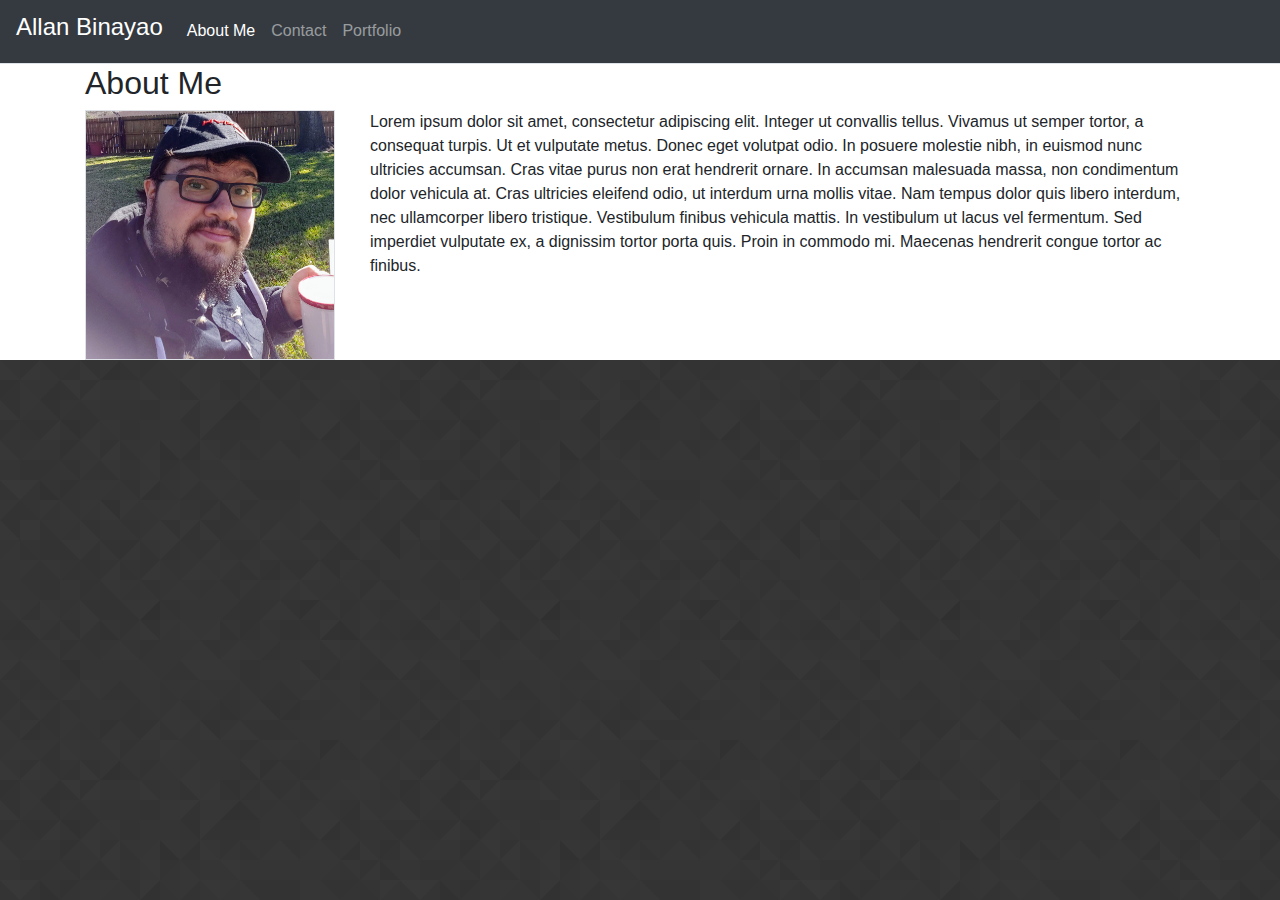
<file: index.html>
<!DOCTYPE html>
<html lang="en-us">

<head>
    <meta charset="UTC-8">
    <meta name="viewport" content="width=device-width, initial-scale=1, shrink-to-fit=no">
    <title>Allan Binayao</title>
    <link rel="stylesheet" type="text/css" href="assets/reset.css">
    <link rel="stylesheet" href="https://stackpath.bootstrapcdn.com/bootstrap/4.4.1/css/bootstrap.min.css"
        integrity="sha384-Vkoo8x4CGsO3+Hhxv8T/Q5PaXtkKtu6ug5TOeNV6gBiFeWPGFN9MuhOf23Q9Ifjh" crossorigin="anonymous">
    <link rel="stylesheet" type="text/css" href="assets/style.css">
</head>

<body>
    <nav class="navbar navbar-expand-lg navbar-dark bg-dark border-bottom" id="navbar">
        <span class="navbar-brand mb-0 h1">
            <h4>Allan Binayao</h4>
        </span>
        <button class="navbar-toggler" type="button" data-toggle="collapse" data-target="#navbarNav"
            aria-expanded="false" aria-label="Toggle navigation">
            <span class="navbar-toggler-icon"></span>
        </button>

        <div class="collapse navbar-collapse" id="navbarNav">
            <ul class="navbar-nav mr-auto">
                <li class="nav-item active">
                    <a class="nav-link" href="#">About Me<span class="sr-only">(current)</span></a>
                </li>
                <li class="nav-item">
                    <a class="nav-link" href="contact.html">Contact</a>
                </li>
                <li class="nav-item">
                    <a class="nav-link" href="portfolio.html">Portfolio</a>
                </li>
            </ul>
        </div>
    </nav>
    <div class="container">
        <div class="row">
            <div class="col-md-4">
                <h2>About Me</h2>
            </div>
        </div>

        <div class="row">
            <div class="col-md-3 float-left">
            <img class="border" src="assets/profile.jpg" height="250" width="250">
            </div>
            <div class="col-md">
                <p> Lorem ipsum dolor sit amet, consectetur adipiscing elit. Integer ut convallis tellus. Vivamus ut
                    semper tortor, a consequat turpis. Ut et vulputate metus. Donec eget volutpat odio. In posuere
                    molestie nibh, in euismod nunc ultricies accumsan. Cras vitae purus non erat hendrerit ornare. In
                    accumsan malesuada massa, non condimentum dolor vehicula at. Cras ultricies eleifend odio, ut
                    interdum urna mollis vitae. Nam tempus dolor quis libero interdum, nec ullamcorper libero tristique.
                    Vestibulum finibus vehicula mattis. In vestibulum ut lacus vel fermentum. Sed imperdiet vulputate
                    ex, a dignissim tortor porta quis. Proin in commodo mi. Maecenas hendrerit congue tortor ac finibus.
                </p>

            </div>
        </div>
    </div>
    <script src="https://code.jquery.com/jquery-3.4.1.slim.min.js"
        integrity="sha384-J6qa4849blE2+poT4WnyKhv5vZF5SrPo0iEjwBvKU7imGFAV0wwj1yYfoRSJoZ+n"
        crossorigin="anonymous"></script>
    <script src="https://cdn.jsdelivr.net/npm/popper.js@1.16.0/dist/umd/popper.min.js"
        integrity="sha384-Q6E9RHvbIyZFJoft+2mJbHaEWldlvI9IOYy5n3zV9zzTtmI3UksdQRVvoxMfooAo"
        crossorigin="anonymous"></script>
    <script src="https://stackpath.bootstrapcdn.com/bootstrap/4.4.1/js/bootstrap.min.js"
        integrity="sha384-wfSDF2E50Y2D1uUdj0O3uMBJnjuUD4Ih7YwaYd1iqfktj0Uod8GCExl3Og8ifwB6"
        crossorigin="anonymous"></script>
</body>

</html>
</file>
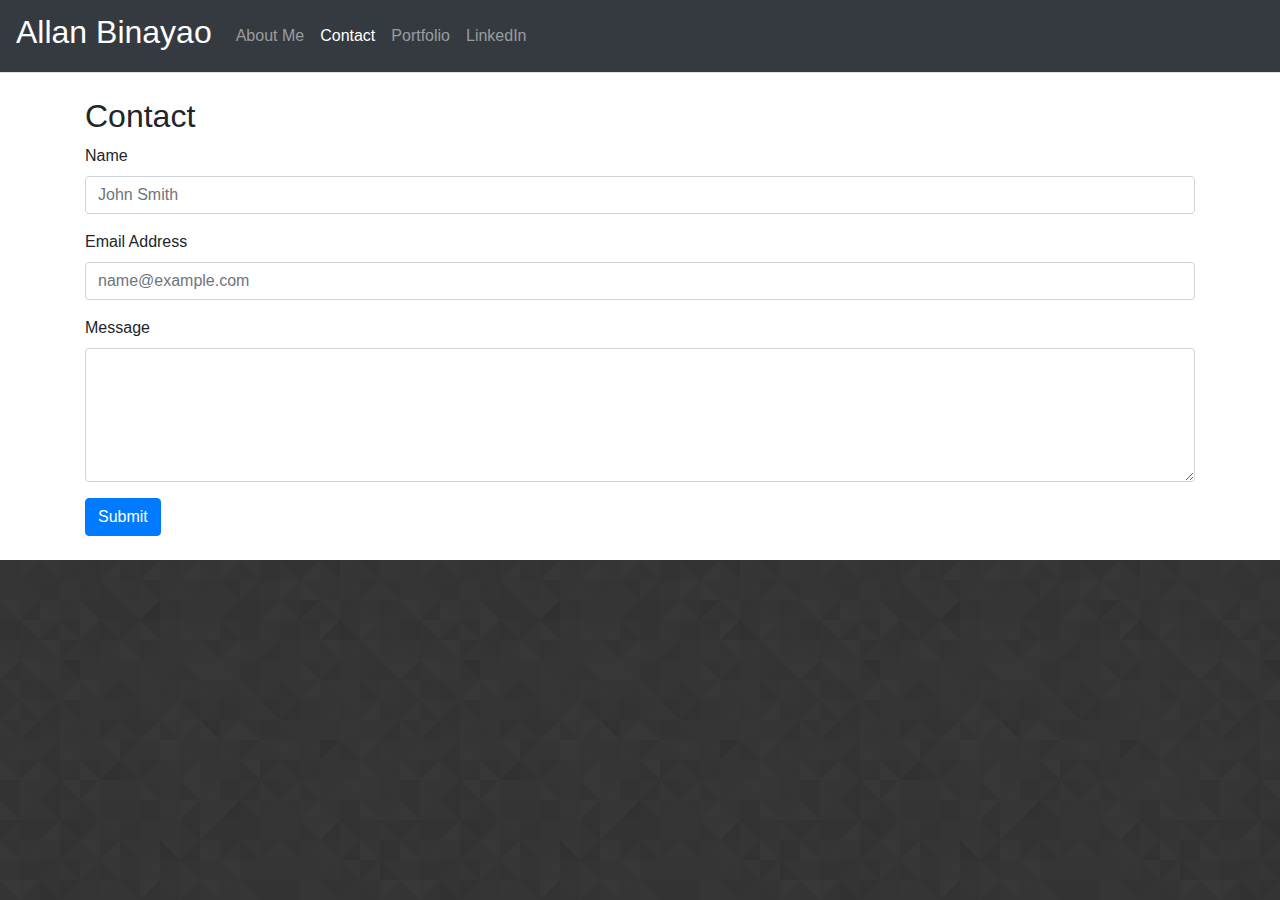
<file: contact.html>
<!DOCTYPE html>
<html lang="en-us">

<head>
    <meta charset="UTC-8">
    <meta name="viewport" content="width=device-width, initial-scale=1, shrink-to-fit=no">
    <title>Contact - Allan Binayao</title>
    <link rel="stylesheet" type="text/css" href="assets/reset.css">
    <link rel="stylesheet" href="https://stackpath.bootstrapcdn.com/bootstrap/4.4.1/css/bootstrap.min.css"
        integrity="sha384-Vkoo8x4CGsO3+Hhxv8T/Q5PaXtkKtu6ug5TOeNV6gBiFeWPGFN9MuhOf23Q9Ifjh" crossorigin="anonymous">
        <link href="https://fonts.googleapis.com/css?family=Montserrat&display=swap" rel="stylesheet">
    <link rel="stylesheet" type="text/css" href="assets/style.css">
</head>

<body>
    <nav class="navbar navbar-expand-lg navbar-dark bg-dark border-bottom" id="navbar">
        <span class="navbar-brand mb-0 h1">
            <p class=h2>Allan Binayao</p>
        </span>
        <button class="navbar-toggler" type="button" data-toggle="collapse" data-target="#navbarNav"
            aria-expanded="false" aria-label="Toggle navigation">
            <span class="navbar-toggler-icon"></span>
        </button>

        <div class="collapse navbar-collapse" id="navbarNav">
            <ul class="navbar-nav mr-auto">
                <li class="nav-item">
                    <a class="nav-link" href="index.html">About Me</a>
                </li>
                <li class="nav-item active">
                    <a class="nav-link" href="#">Contact<span class="sr-only">(current)</span></a>
                </li>
                <li class="nav-item">
                    <a class="nav-link" href="portfolio.html">Portfolio</a>
                </li>
                <li class="nav-item">
                    <a class="nav-link" href="https://www.linkedin.com/in/allan-binayao-097599196/" target="_blank">LinkedIn</a>
                </li>
            </ul>
        </div>
    </nav>
    <br>
    <div class="container">
        <div class="row">
            <div class="col-md-4">
                <p class="h2">Contact</p>
            </div>
        </div>
        <form>
            <div class="form-group">
                <label for="inputName">Name</label>
                <input type="text" class="form-control" id="inputName" placeholder="John Smith">
            </div>
            <div class="form-group">
                <label for="inputEmail">Email Address</label>
                <input type="email" class="form-control" id="inputEmail" placeholder="name@example.com">
            </div>
            <div class="form-group">
                <label for="inputMessage">Message</label>
                <textarea class="form-control" id="inputMessage" rows="5"></textarea>
            </div>
            <button type="button" class="btn btn-primary">Submit</button>
        </form>

    </div>
    <br>
    <script src="https://code.jquery.com/jquery-3.4.1.slim.min.js"
        integrity="sha384-J6qa4849blE2+poT4WnyKhv5vZF5SrPo0iEjwBvKU7imGFAV0wwj1yYfoRSJoZ+n"
        crossorigin="anonymous"></script>
    <script src="https://cdn.jsdelivr.net/npm/popper.js@1.16.0/dist/umd/popper.min.js"
        integrity="sha384-Q6E9RHvbIyZFJoft+2mJbHaEWldlvI9IOYy5n3zV9zzTtmI3UksdQRVvoxMfooAo"
        crossorigin="anonymous"></script>
    <script src="https://stackpath.bootstrapcdn.com/bootstrap/4.4.1/js/bootstrap.min.js"
        integrity="sha384-wfSDF2E50Y2D1uUdj0O3uMBJnjuUD4Ih7YwaYd1iqfktj0Uod8GCExl3Og8ifwB6"
        crossorigin="anonymous"></script>
</body>

</html>
</file>
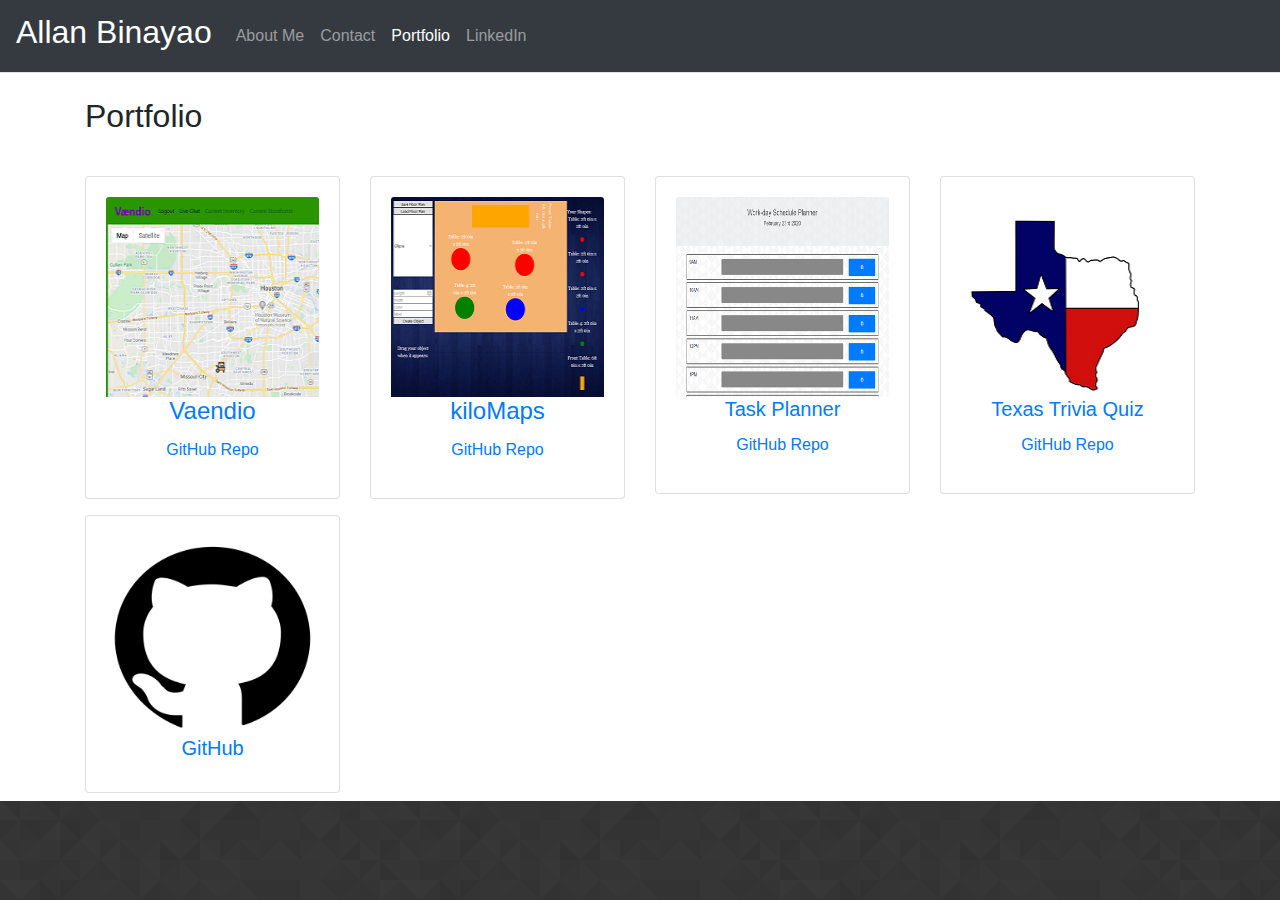
<file: portfolio.html>
<!DOCTYPE html>
<html lang="en-us">

<head>
    <meta charset="UTC-8">
    <meta name="viewport" content="width=device-width, initial-scale=1, shrink-to-fit=no">
    <title>Portfolio - Allan Binayao</title>
    <link rel="stylesheet" type="text/css" href="assets/reset.css">
    <link rel="stylesheet" href="https://stackpath.bootstrapcdn.com/bootstrap/4.4.1/css/bootstrap.min.css"
        integrity="sha384-Vkoo8x4CGsO3+Hhxv8T/Q5PaXtkKtu6ug5TOeNV6gBiFeWPGFN9MuhOf23Q9Ifjh" crossorigin="anonymous">
    <link href="https://fonts.googleapis.com/css?family=Montserrat&display=swap" rel="stylesheet">
    <link rel="stylesheet" type="text/css" href="assets/style.css">
</head>

<body>
    <nav class="navbar navbar-expand-lg navbar-dark bg-dark border-bottom" id="navbar">
        <span class="navbar-brand mb-0 h1">
            <p class="h2">Allan Binayao</p>
        </span>
        <button class="navbar-toggler" type="button" data-toggle="collapse" data-target="#navbarNav"
            aria-expanded="false" aria-label="Toggle navigation">
            <span class="navbar-toggler-icon"></span>
        </button>

        <div class="collapse navbar-collapse" id="navbarNav">
            <ul class="navbar-nav mr-auto">
                <li class="nav-item">
                    <a class="nav-link" href="index.html">About Me</a>
                </li>
                <li class="nav-item">
                    <a class="nav-link" href="contact.html">Contact</a>
                </li>
                <li class="nav-item active">
                    <a class="nav-link" href="#">Portfolio<span class="sr-only">(current)</span></a>
                </li>
                <li class="nav-item">
                    <a class="nav-link" href="https://www.linkedin.com/in/allan-binayao-097599196/" target="_blank">LinkedIn</a>
                </li>
            </ul>
        </div>
    </nav>
    <br>
    <div class="container">
        <div class="row">
            <div class="col-md-4">
                <p class="h2">Portfolio</p>
            </div>
        </div>
        <br>
        <div class="row">
            
            <div class="col-md-3 mt-2 mb-2">
                <div class="card">
                    <div class="card-body text-center">
                        <img src="assets/Images/vaendio.png" class="card-img-top" height="200" width="200">
                        <a href="https://thawing-wave-27550.herokuapp.com/" target="_blank">
                            <p class="h4 card-title">Vaendio</p>
                        </a>
                        <a href="https://github.com/CinnaStar12/Vaendio" target="_blank">
                            <p>GitHub Repo</p>
                        </a>

                    </div>
                </div>
            </div>
            <div class="col-md-3 mt-2 mb-2">
                <div class="card">
                    <div class="card-body text-center">
                        <img src="assets/Images/kilo.png" class="card-img-top" height="200" width="200">
                        <a href="https://kilomaps.firebaseapp.com/" target="_blank">
                            <p class="h4 card-title">kiloMaps</p>
                        </a>
                        <a href="kilomaps.firebaseapp.com" target="_blank">
                            <p>GitHub Repo</p>
                        </a>

                    </div>
                </div>
            </div>
            <div class="col-md-3 mt-2 mb-2">
                <div class="card">
                    <div class="card-body text-center">
                        <img src="assets/Images/planner.png" class="card-img-top" height="200" width="200">
                        <a href="https://github.com/CinnaStar12/Day_Planner" target="_blank">
                            <p class="h5 card-title">Task Planner</p>
                        </a>
                        <a href="https://cinnastar12.github.io/Day_Planner/" target="_blank">
                            <p>GitHub Repo</p>
                        </a>

                    </div>
                </div>
            </div>
            <div class="col-md-3 mt-2 mb-2">
                <div class="card">
                    <div class="card-body text-center">
                        <img src="assets/Images/texas.png" class="card-img-top" height="200" width="200">
                        <a href="https://github.com/CinnaStar12/Word_Quiz" target="_blank">
                            <p class="h5 card-title">Texas Trivia Quiz</p>
                        </a>
                        <a href="" target="_blank">
                            <p>GitHub Repo</p>
                        </a>
                            
                    </div>
                </div>
            </div>
            <div class="col-md-3 mt-2 mb-2">
                <div class="card">
                    <div class="card-body text-center">
                        <img src="assets/Images/github.png" class="card-img-top" height="200" width="200">
                        <a href="https://github.com/CinnaStar12" target="_blank">
                            <p class="h5 card-title">GitHub</p>
                        </a>

                    </div>
                </div>
            </div>




        </div>

    </div>



    <script src="https://code.jquery.com/jquery-3.4.1.slim.min.js"
        integrity="sha384-J6qa4849blE2+poT4WnyKhv5vZF5SrPo0iEjwBvKU7imGFAV0wwj1yYfoRSJoZ+n"
        crossorigin="anonymous"></script>
    <script src="https://cdn.jsdelivr.net/npm/popper.js@1.16.0/dist/umd/popper.min.js"
        integrity="sha384-Q6E9RHvbIyZFJoft+2mJbHaEWldlvI9IOYy5n3zV9zzTtmI3UksdQRVvoxMfooAo"
        crossorigin="anonymous"></script>
    <script src="https://stackpath.bootstrapcdn.com/bootstrap/4.4.1/js/bootstrap.min.js"
        integrity="sha384-wfSDF2E50Y2D1uUdj0O3uMBJnjuUD4Ih7YwaYd1iqfktj0Uod8GCExl3Og8ifwB6"
        crossorigin="anonymous"></script>
</body>

</html>
</file>
<file: assets/style.css>
html{
    background-image: url(prism.png);
}
.container{
    background-color: transparent;
}
</file>
